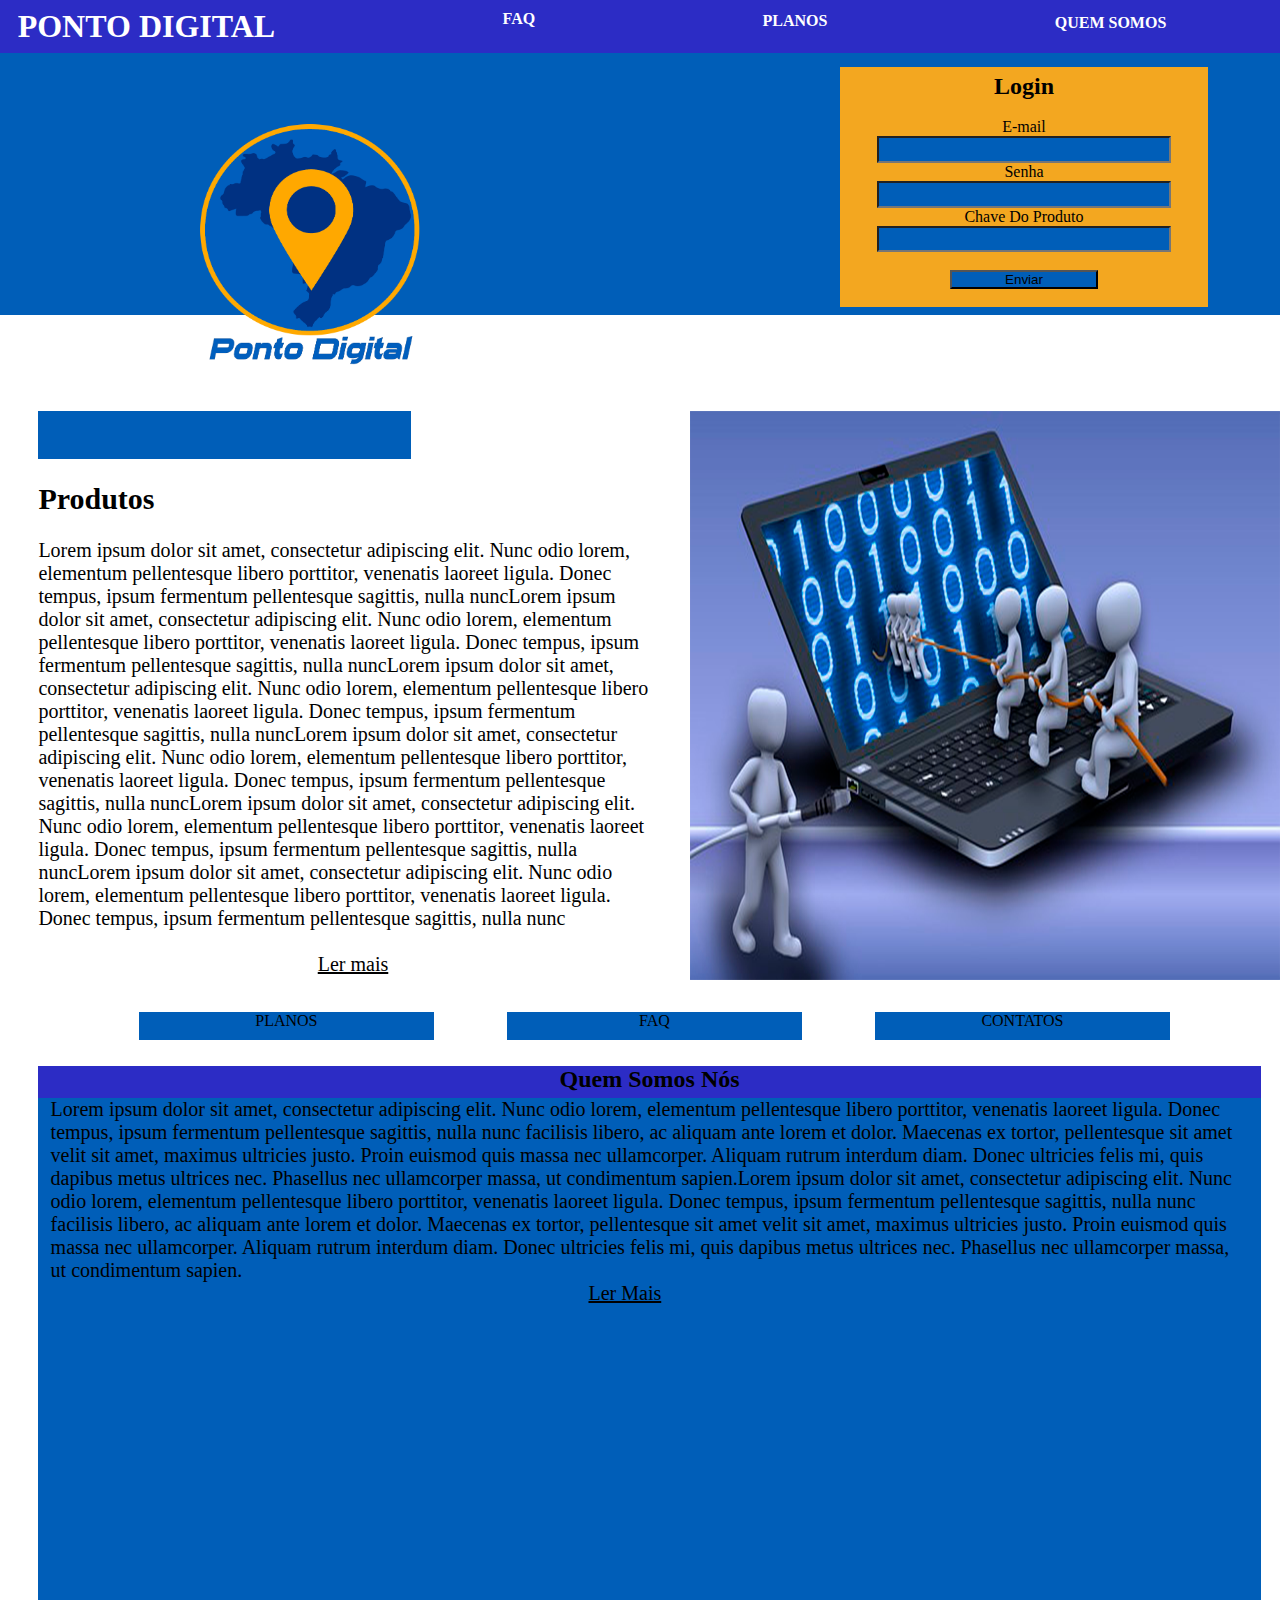
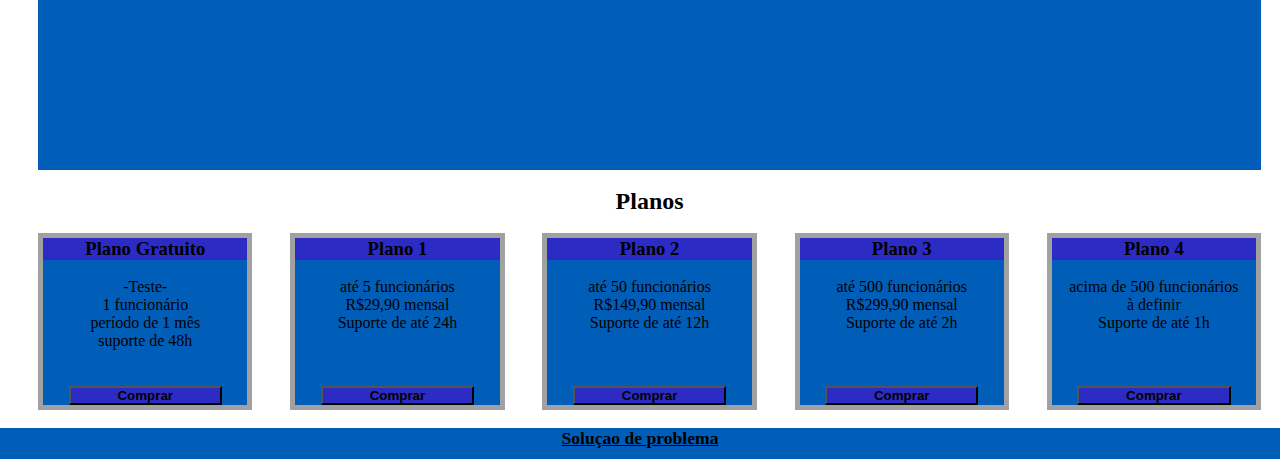
<file: PONTODIGITAL.2/Refs/index.html>
<!DOCTYPE html>
<html lang="pt-br">

<head>
    <meta charset="UTF-8">
    <meta name="viewport" content="width=device-width, initial-scale=1.0">
    <title>Ponto Digital</title>
    <link rel="stylesheet" href="css/style.css">
</head>

<body>
    <header id="banner" class="banner">
        <br>
        <div id="menu" class="bann">
            <span id="btn_menu" class="botao_menu">M</span>
            <nav class="menu">
                <ul>
                    <li> <a href="index.html"><h1>Ponto Digital</h1></a></li>
                    <li><a href="faq.html">FAQ</a></li>
                    <li><a href="#planosss">Planos</a></li>
                    <li><a href="#somos">Quem Somos</a></li>
                    <!-- <li><a href="login.html">Login</a></li> -->
                </ul>
            </nav>
        </div>
        <div>
            <img src="imag/Sem Título-1.png" alt="Logo">
        </div>
        <br>
        <section class="login">
            <br>
            <h2>Login</h2>
            <br>
            <div class="divisao">
                <label for="E-mail">E-mail</label>
                <br>
                <input type="email" required>
                <br>
                <div>
                    <label for="Senha">Senha</label>
                    <br>
                    <input type="password" required>
                    <br>
                </div>
                <div>
                    <label for="Chave Do Produto">Chave Do Produto</label>
                    <br>
                    <input type="text" required>
                </div>
                <div>
                    <br>
                    <button>Enviar</button>
                    <br>
                </div>
                <br>
            </div>
        </section>
    </header>
    <main>
        <section id="produtos">
            <div class="retangulo"></div>
            <div class="produto">
                <div class="texto">
                    <br>
                    <h2>Produtos</h2>
                    <br>
                    <p>Lorem ipsum dolor sit amet, consectetur adipiscing elit. Nunc odio lorem, elementum pellentesque
                        libero porttitor, venenatis laoreet ligula. Donec tempus, ipsum fermentum pellentesque
                        sagittis,
                        nulla nuncLorem ipsum dolor sit amet, consectetur adipiscing elit. Nunc odio lorem, elementum
                        pellentesque
                        libero porttitor, venenatis laoreet ligula. Donec tempus, ipsum fermentum pellentesque
                        sagittis,
                        nulla nuncLorem ipsum dolor sit amet, consectetur adipiscing elit. Nunc odio lorem, elementum
                        pellentesque
                        libero porttitor, venenatis laoreet ligula. Donec tempus, ipsum fermentum pellentesque
                        sagittis,
                        nulla nuncLorem ipsum dolor sit amet, consectetur adipiscing elit. Nunc odio lorem, elementum
                        pellentesque
                        libero porttitor, venenatis laoreet ligula. Donec tempus, ipsum fermentum pellentesque
                        sagittis,
                        nulla nuncLorem ipsum dolor sit amet, consectetur adipiscing elit. Nunc odio lorem, elementum
                        pellentesque
                        libero porttitor, venenatis laoreet ligula. Donec tempus, ipsum fermentum pellentesque
                        sagittis,
                        nulla nuncLorem ipsum dolor sit amet, consectetur adipiscing elit. Nunc odio lorem, elementum
                        pellentesque
                        libero porttitor, venenatis laoreet ligula. Donec tempus, ipsum fermentum pellentesque
                        sagittis,
                        nulla nunc </p>
                    <br>
                    <a href="produto.html">Ler mais</a>
                </div>
                <div class="imagem">
                    <img src="imag/pc.png" alt="">
                </div>
            </div>
        </section>
        <br>
        <br>

        <nav id="navegacao">
            <div class="planos"><a href="#planosss">PLANOS</a></div>
            <div class="faq"><a href="faq.html">FAQ</a></div>
            <div class="contato"><a href="faq.html">CONTATOS</a></div>
            <br>
            <br>
        </nav>

        <section id="somos">
            <br>
            <div class="retanguloazul">
                <h2>Quem Somos Nós</h2>
            </div>
            <div class="quadradoazul">
                <p>Lorem ipsum dolor sit amet, consectetur adipiscing elit. Nunc odio lorem, elementum pellentesque
                    libero
                    porttitor, venenatis laoreet ligula. Donec tempus, ipsum fermentum pellentesque sagittis, nulla
                    nunc
                    facilisis libero, ac aliquam ante lorem et dolor. Maecenas ex tortor, pellentesque sit amet velit
                    sit
                    amet, maximus ultricies justo. Proin euismod quis massa nec ullamcorper. Aliquam rutrum interdum
                    diam.
                    Donec ultricies felis mi, quis dapibus metus ultrices nec. Phasellus nec ullamcorper massa, ut
                    condimentum sapien.Lorem ipsum dolor sit amet, consectetur adipiscing elit. Nunc odio lorem,
                    elementum pellentesque
                    libero
                    porttitor, venenatis laoreet ligula. Donec tempus, ipsum fermentum pellentesque sagittis, nulla
                    nunc
                    facilisis libero, ac aliquam ante lorem et dolor. Maecenas ex tortor, pellentesque sit amet velit
                    sit
                    amet, maximus ultricies justo. Proin euismod quis massa nec ullamcorper. Aliquam rutrum interdum
                    diam.
                    Donec ultricies felis mi, quis dapibus metus ultrices nec. Phasellus nec ullamcorper massa, ut
                    condimentum sapien.</p>
                <a href="somos.html">Ler Mais</a>
                <br>
                <iframe src="https://www.google.com/maps/embed?pb=!1m18!1m12!1m3!1d3657.888887080243!2d-46.648335685070926!3d-23.5364984846952!2m3!1f0!2f0!3f0!3m2!1i1024!2i768!4f13.1!3m3!1m2!1s0x94ce5843deb99025%3A0xb23619858bc7e63e!2sEscola+SENAI+de+Inform%C3%A1tica!5e0!3m2!1spt-BR!2sbr!4v1552331446506"
                    width="600" height="460" frameborder="0" style="border:0" allowfullscreen></iframe>
            </div>
        </section>
        <section id="planosss">
            <br>
            <h2>Planos</h2>
            <br>
            <div class="container_planos content">
                <div class="plano">
                    <div class="miinii">
                        <h3>Plano Gratuito</h3>
                    </div>
                    <br>
                    <p>-Teste-</p>
                    <p>1 funcionário</p>
                    <p>período de 1 mês</p>
                    <p>suporte de 48h</p>
                    <br>
                    <br>
                    <button class="comprar"><a href="index-cadastrar.html" class="aa1">Comprar</a></button>
                </div>
                <div class="plano">
                    <div class="miinii">
                        <h3>Plano 1</h3>
                    </div>
                    <br>
                    <p>até 5 funcionários</p>
                    <p>R$29,90 mensal</p>
                    <p>Suporte de até 24h</p>
                    <br>
                    <br>
                    <br>
                    <button class="comprar"><a href="index-cadastrar.html" class="aa1">Comprar</a></button>
                </div>
                <div class="plano">
                    <div class="miinii">
                        <h3>Plano 2</h3>
                    </div>
                    <br>
                    <p>até 50 funcionários</p>
                    <p>R$149,90 mensal</p>
                    <p>Suporte de até 12h</p>
                    <br>
                    <br>
                    <br>
                    <button class="comprar"><a href="index-cadastrar.html" class="aa1">Comprar</a></button>
                </div>
                <div class="plano">
                    <div class="miinii">
                        <h3>Plano 3</h3>
                    </div>
                    <br>
                    <p>até 500 funcionários</p>
                    <p>R$299,90 mensal</p>
                    <p>Suporte de até 2h</p>
                    <br>
                    <br>
                    <br>
                    <button class="comprar"><a href="index-cadastrar.html" class="aa1">Comprar</a></button>
                </div>
                <div class="plano plano4">
                    <div class="miinii">
                        <h3>Plano 4</h3>
                    </div>
                    <br>
                    <p>acima de 500 funcionários</p>
                    <p>à definir</p>
                    <p>Suporte de até 1h</p>
                    <br>
                    <br>
                    <br>
                    <button class="comprar"><a href="index-cadastrar.html" class="aa1">Comprar</a></button>
                </div>
            </div>
        </section>

    </main>
    <br>
    <footer>
        <p><a href="solução.html">Soluçao de problema</a></p>
    </footer>
    <script src="https://ajax.googleapis.com/ajax/libs/jquery/3.3.1/jquery.min.js"></script>
    <script>
        $(function () {
            var nav = $('.menu');
            var botao = $('.botao_menu');
            botao.on('click', function () {
                nav.toggleClass("active");
            });
        });
    </script>
</body>

</html>
</file>
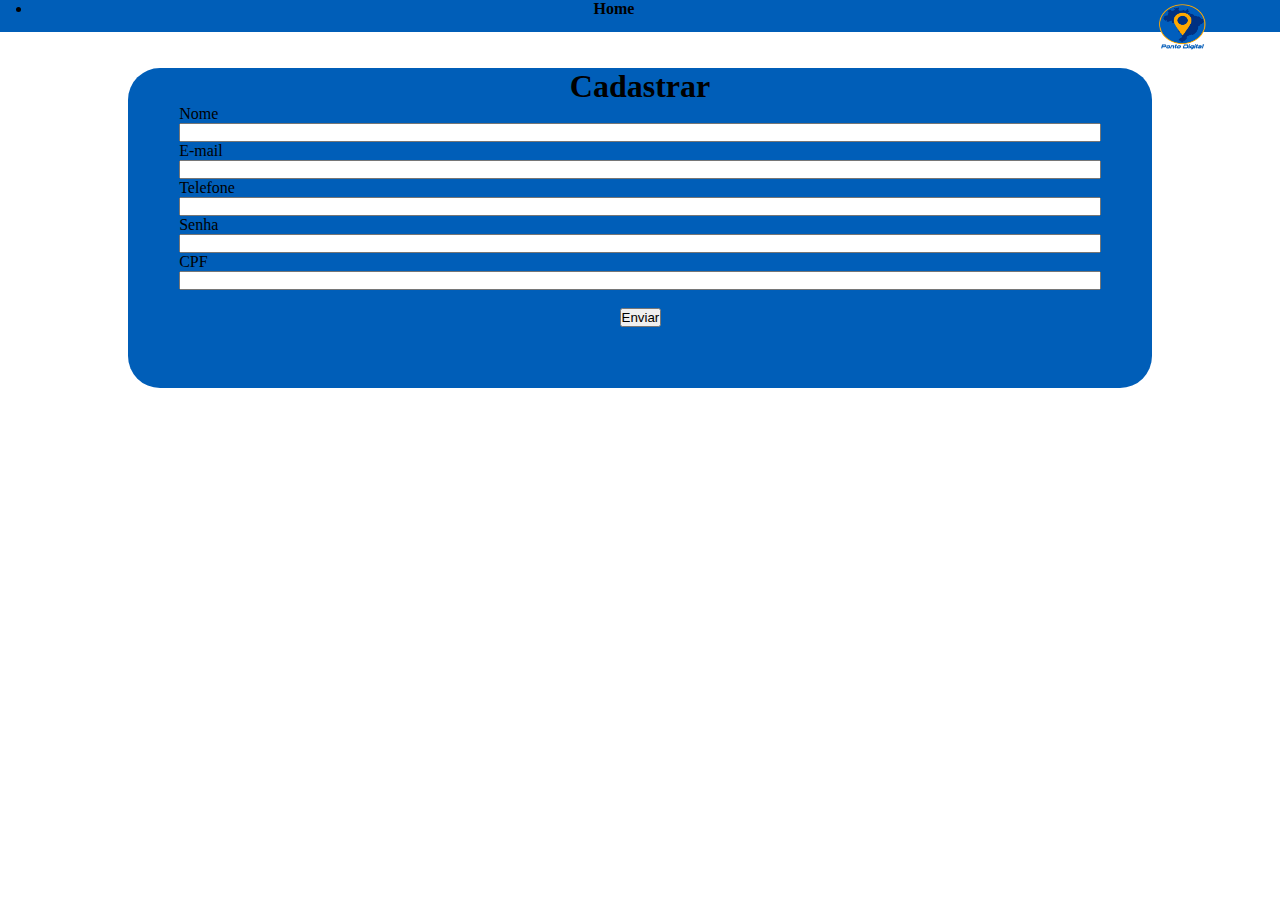
<file: PONTODIGITAL.2/Refs/index-cadastrar.html>
<!DOCTYPE html>
<html lang="pt-br">
<head>
    <meta charset="UTF-8">
    <meta name="viewport" content="width=device-width, initial-scale=1.0">
    <title>Document</title>
    <link rel="stylesheet" href="css/cadastrar.css">
</head>
<body>
    <main>
        <nav>
            <ul>
                <li><a href="index.html">Home</a></li>
            </ul>
            <img src="imag/Sem Título-1.png" alt="Logo">
        </nav>
        <br>
        <br>
        <section>
            <div class="big">
                <h1>Cadastrar</h1>
                <div class="mini">
                    <label for="text">Nome</label>
                    <br>
                    <input type="text" required>
                    <br>
                    <label for="text">E-mail</label>
                    <br>
                    <input type="email" required>
                    <br>
                    <label for="tel">Telefone</label>
                    <br>
                    <input type="tel">
                    <br>
                    <label for="Senha">Senha</label>
                    <br>
                    <input type="password">
                    <br>
                    <label for="CPF">CPF</label>
                    <br>
                    <input type="text">
                    <br>
                    <br>
                    <button>Enviar</button>
                </div>
            </div>
        </section>
    </main>
</body>
</html>
</file>
<file: PONTODIGITAL.2/Refs/css/style.css>
*{
    margin: 0;
    padding: 0;
    box-sizing: border-box;
}

#banner{
    background-color: #005eb8;
}
.menu{
    /* border: #ffffff;
    border-style: solid;
    border-width: thick; */
    width: 100%; 
    background-color: #2c2cc5;
    margin-top: -1.2em;
}
.menu ul{
    display: flex;
    justify-content: space-around;
    list-style-type: none;
}
.menu ul h1{
    margin-left: -3em;
    margin-top: -5%;
    color: #ffffff;
}
.menu ul a{
    margin-top: 5%;
}
.botao_menu{
    display: none;
    padding: 0.8em;
    margin-right: 1em;
    color: #fff;
    background: #2c2cc5;
    width: 3em;
    border-style: solid;
    border-color: #fff;
    border-width: thick; 
    color: #ffffff;
    font-weight: bolder;
}

.active{
    display: block;
}

/* .bann nav ul{
    flex-direction: column;
} */

.bann nav a{
    color: #ffffff;
    display: block;
    font-weight: bold;
    text-align: left;
    padding: 0.5em 1em;
    color: #fff;
    text-decoration: none;
    text-transform: uppercase;
}

header > div >img{
    width: 19em;
    height: 24em;
    margin-top: 1em;
    margin-left: 13%;
}

.login{
    background-color: #f3a720;
    margin-left: 65%;
    width: 30%;
    height: 16em;
    text-align: center;
    margin-top: -26em;
    border:0.5em solid #005eb8;
}

.login h2{
    margin-top: -0.5em;
}
.login input{
    background-color: #005eb8;
    width: 80%;
    text-align: center;
    height: 2em;
}

.login button{
    background-color: #005eb8;
    width: 40%;
}

#produtos{
    margin-left: 3%;
}

.produto{
    display: flex;       
}
.produto img{
    width: 95%;
    height: 110%;
    margin-left: 5%;
    margin-top: -3em;
}

.retangulo{
    background-color: #005eb8;
    width: 30%;
    height: 3em;
    margin-top: 6em;
}

.texto{
    width: 50%;
    font-size: 1.25em;
}

.texto > a{
    margin-left: 45%;
    /* text-decoration: none; */
    color: #000000;
}

.imagem{
    width: 50%;
    /* overflow: hidden; */
}

#navegacao{
    display: flex;
    justify-content: space-around;
    margin-left: 8%;
    color:#000000;
}

.planos{
    width: 25%;
    text-align: center;
    background-color: #005eb8;
    height: 1.7em;
}

.planos a{
    text-decoration: none;
    color: #000000;
}

.faq{
    width: 25%;
    text-align: center;
    background-color: #005eb8;
    height: 1.7em;
}

.faq a{
    text-decoration: none;
    color: #000000;
}

.contato{
    width: 25%;
    text-align: center;
    background-color: #005eb8;
    height: 1.7em;
}

.contato a{
    text-decoration: none;
    color: #000000;
}

#somos{
    flex-wrap: wrap;
}

.retanguloazul{
    background-color: #2c2cc5;
    text-align: center;
    margin-left: 3%;
    margin-right: 1.5%;
    height: 2em;
}

.quadradoazul{
    background-color: #005eb8;
    margin-left: 3%;
    margin-right: 1.5%;
    font-size: 1.25em;
}

.quadradoazul p{
    margin-left: 1%;
    margin-right: 1%;
}

iframe{
    width: 98%;
    margin-left: 1%;
}

#planosss{
    margin-left: 1.5%;
    
}

#planosss h2{
    text-align: center;
}

.container_planos{
    display: flex;
    justify-content: space-around;
}

.container_planos > div{
    background-color: #005eb8;
    text-align: center;
    width: 17%;
    border-style: solid;
    border-width: thick;
    border-color: #a1a1a1;
}

.miinii{
    background-color: #2c2cc5; 
}

footer{
    background-color: #005eb8;
    text-align: center;
    font-size: 1.1em;
    font-weight: bold;
    height: 1.75em;
    justify-content: center;
}

footer a{
    color: #000000;
}

.comprar{
    background-color: #2c2cc5;
    width: 75%;
}

.aa1{
    text-decoration: none;
    color: #000000;
    font-weight: bold;
}

.quadradoazul > a {
    margin-left: 45%;
    color: #000000;
    margin-top: -0.5em;
}

@media(max-width:1259px){
    .produto{
        display: flex;
        flex-wrap: wrap;
    }

    .produto .imagem {
        width: 100%;
        height: 100%;
        margin-right: 2%;
        overflow: hidden;
        margin-left: -2%;
    }

    .produto .texto {
        width: 100%;
        margin-left: 2.7%;
        margin-right: 2%;
    }

    .content .comprar{
    align-items: flex-end;
    }
    
    .retangulo{
        width:97%;
        margin-left: 1%;
    }
    .texto h2{
        text-align: center;
    }
    .menu ul h1{
        margin-left: 1em;
    }
    .login{
        margin-left: 48%;
        width: 50%;
    }
    header > div >img{
        margin-left: 6%;
    }
}

@media(max-width:720px){
    
    .botao_menu{
        display: block;
    }
    #planosss .content{
        width: 100%;
        flex-wrap: wrap;
    }

    .content .plano{
        width: 48%;
        margin-top: 3%; 
    }

    .content .plano4{
        width: 98%;
    }
    header > div >img{
        margin-left: 6%;
    }
    .login{
        width: 45%;
        margin-left: 53%;
    }
    #menu{
        width: 1.5em;
        height: 1.25em;
        text-align: center;
        background-color: #a1a1a1;
        margin-left: 3%;
        /* z-index: 3; */
        transition: linear 2s;
    }
    .menu {
        display: none;
    }
}
@media(max-width:520px){
    .divisao{
        margin-top: -7%;
    }

    .content{
        flex-wrap: wrap;
        width:100%;
    }

    .plano{
        width: 85%;
    }
    header > div >img{
        margin-left: -1.5em;
        width: 16em;
        height: 20em;
    }
    .login{
        width: 55%;
        margin-left: 45%;
        margin-top: -24em;
    }
}
</file>
<file: PONTODIGITAL.2/Refs/css/cadastrar.css>
*{
    margin: 0;
    padding: 0;
    box-sizing: border-box;
}

nav{
    background-color: #005eb8;
    text-decoration: none;
    height: 2em;
    font-weight: bold;
}

nav a{
    margin-left: 45%;
    text-decoration: none;
    color: #000000;
}

nav img{
    width: 4em;
    height: 4.5em;
    margin-left: 90%;
    margin-top: -1.5em;
}

nav li{
    text-decoration: none;
    margin-left: 2em;
}

.big{
    background: #005eb8;
    margin: 0% 10% 0% 10%;
    border-bottom-left-radius: 2em;
    border-top-left-radius: 2em;
    border-top-right-radius: 2em;
    border-bottom-right-radius: 2em;
    height: 20em;
}

.big h1{
    text-align: center;
}

.big input{
    margin-left: 5%;
    width: 90%;
}

.big label{
    margin-left:5%; 
}

.mini button{
    margin-left: 48%
}
</file>
